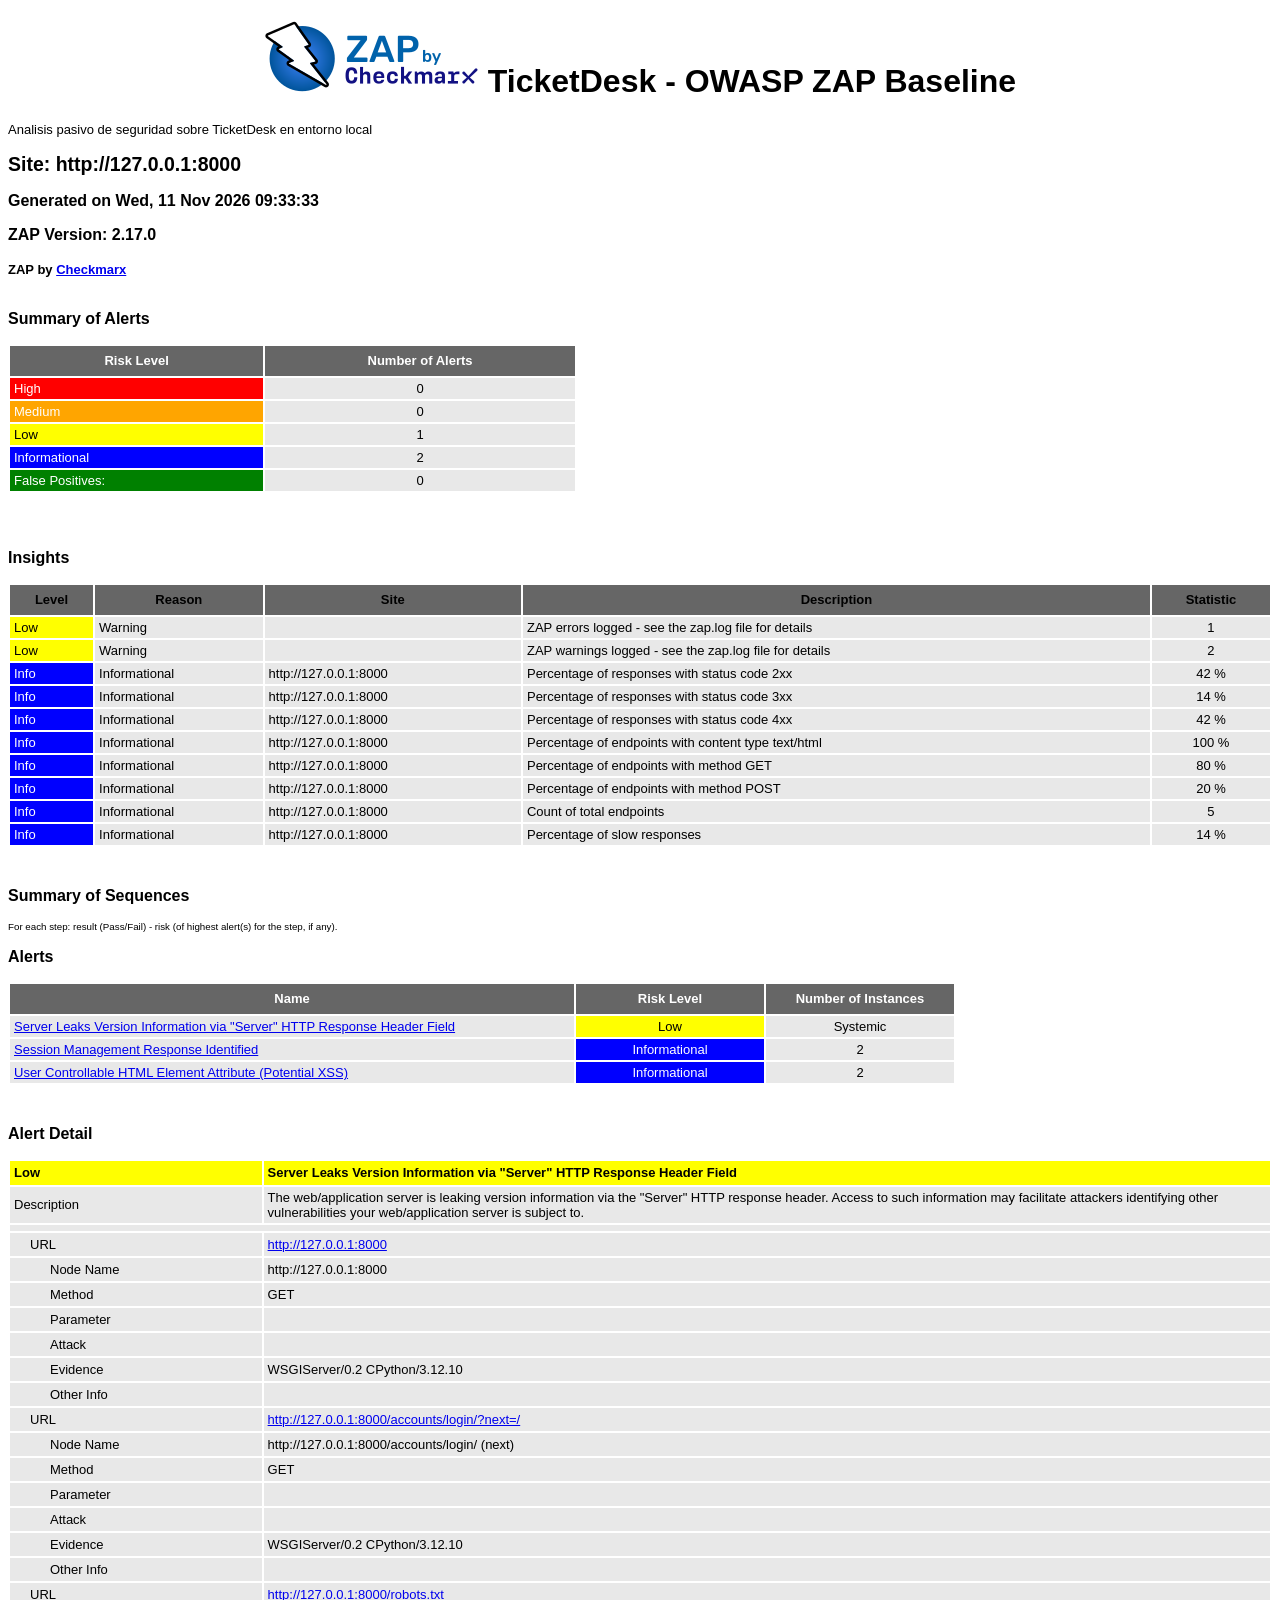
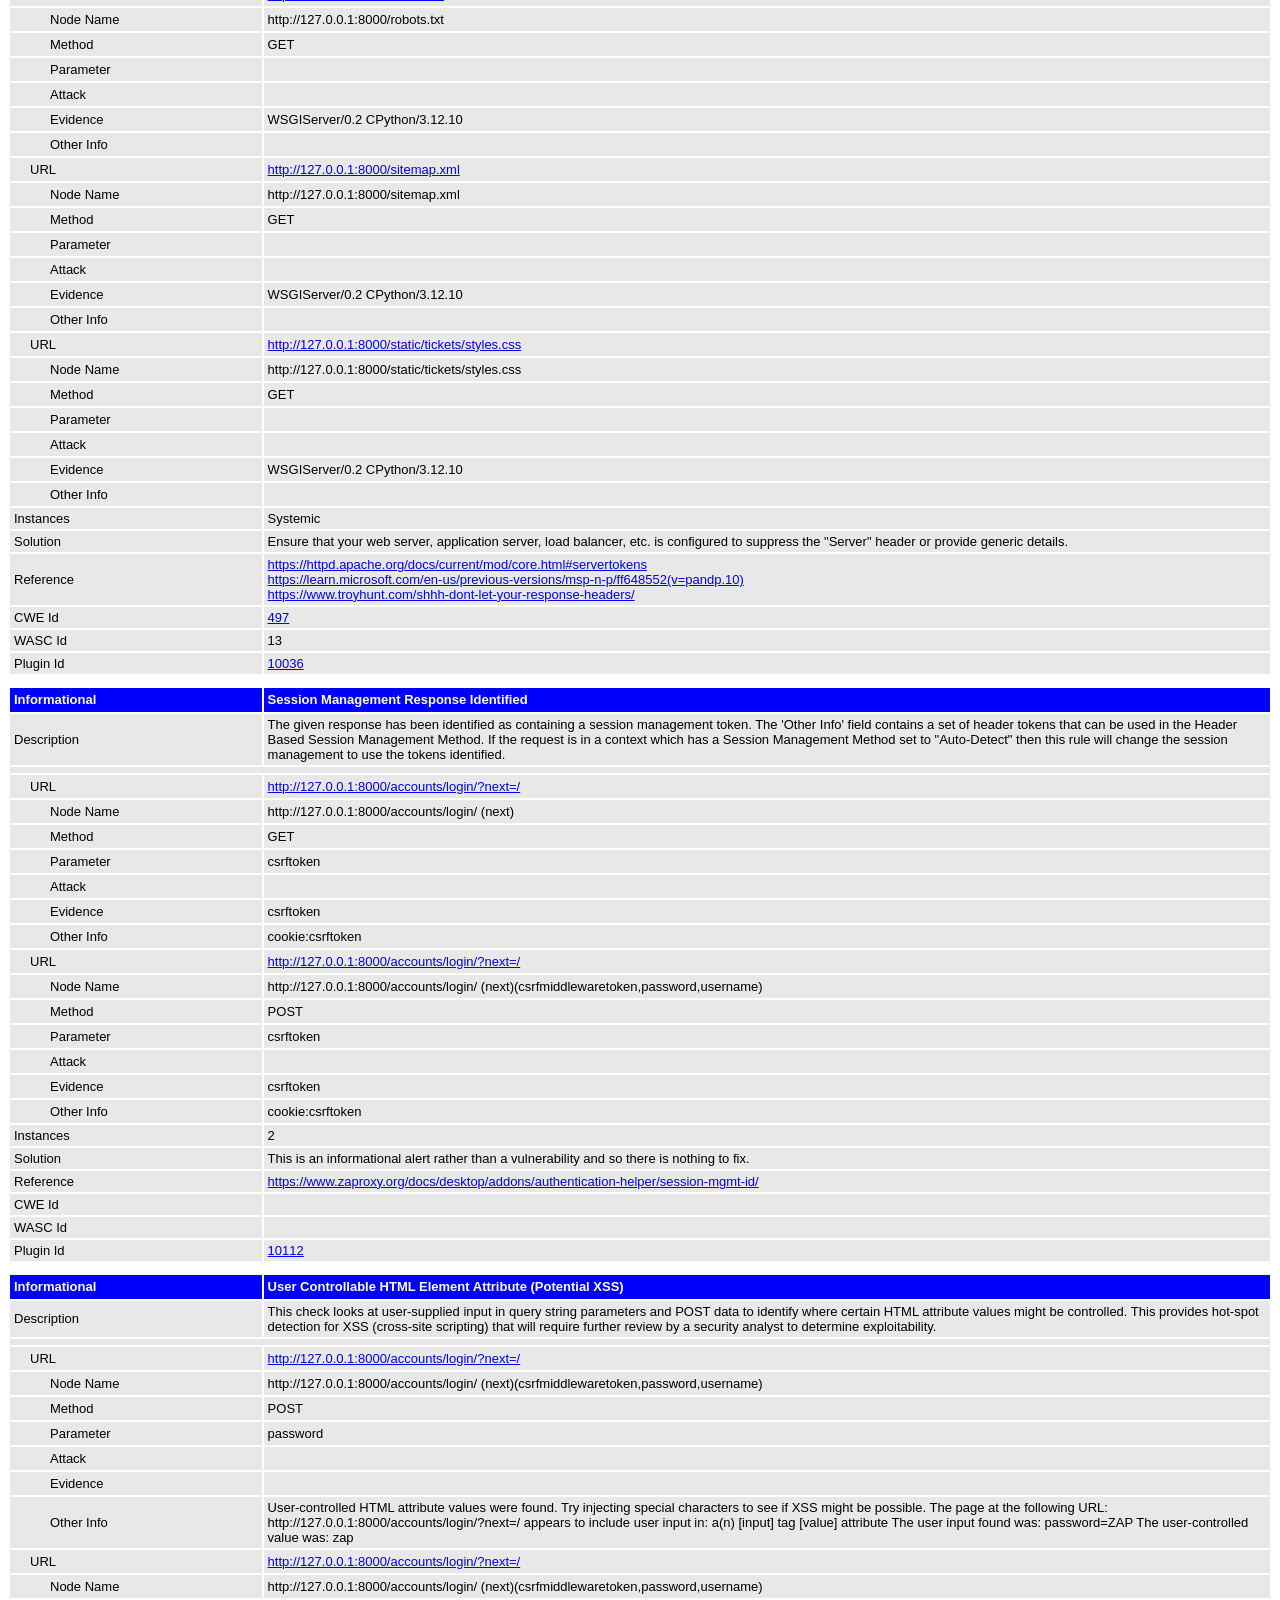
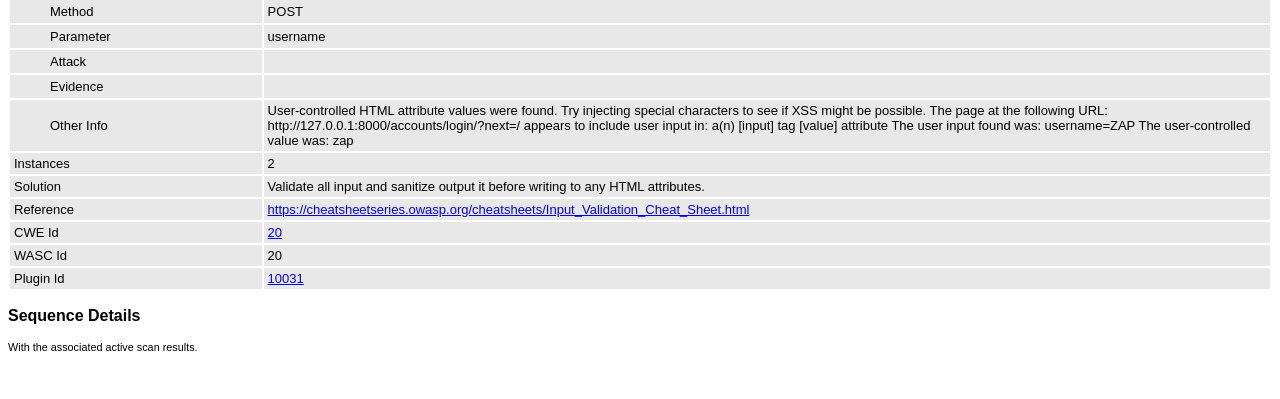
<file: evidence/hardened/zap-baseline.html>
<!DOCTYPE html>
<html>
<head>
<META http-equiv="Content-Type" content="text/html; charset=UTF-8" />
<title>TicketDesk - OWASP ZAP Baseline</title>
<style type="text/css">
body {
	font-family: "Helvetica Neue", Helvetica, Arial, sans-serif;
	color: #000;
	font-size: 13px;
}

h1 {
	text-align: center;
	font-weight: bold;
	font-size: 32px
}

h3 {
	font-size: 16px;
}

table {
	border: none;
	font-size: 13px;
}

td, th {
	padding: 3px 4px;
	word-break: break-word;
}

th {
	font-weight: bold;
	background-color: #666666;
}

td {
	background-color: #e8e8e8;
}

.spacer {
	margin: 10px;
}

.spacer-lg {
	margin: 40px;
}

.indent1 {
	padding: 4px 20px;
}

.indent2 {
	padding: 4px 40px;
}

.risk-3 {
	background-color: red;
	color: #FFF;
}

.risk-2 {
	background-color: orange;
	color: #FFF;
}

.risk-1 {
	background-color: yellow;
	color: #000;
}

.risk-0 {
	background-color: blue;
	color: #FFF;
}

.risk--1 {
	background-color: green;
	color: #FFF;
}

.summary {
	width: 45%;
}

.summary th {
	color: #FFF;
}

.summary100 {
	width: 100%;
}

.summary80 {
	width: 80%;
}

.tdconstrainer {
	width: 9.1%;
	padding: 0
}

.alerts {
	width: 75%;
}

.alerts th {
	color: #FFF;
}

.results {
	width: 100%;
}

.results th {
	text-align: left;
}

.left-header {
	display: inline-block;
}

.pass {
	background: green;
	color: white
}

.pass::before {
	content: '\2714';
	color: white
}

.fail {
	background: red;
	color: white
}

.fail::before {
	content: '\2716';
	color: white
}

.alert-3b::before {
	content: '\2691';
	color: red
}

.alert-2b::before {
	content: '\2691 ';
	color: orange
}

.alert-1b::before {
	content: '\2691';
	color: yellow
}

.alert-0b::before {
	content: '\2691';
	color: blue
}

.alert-3a::after {
	content: '\2691';
	color: red
}

.alert-2a::after {
	content: '\2691 ';
	color: orange
}

.alert-1a::after {
	content: '\2691';
	color: yellow
}

.alert-0a::after {
	content: '\2691';
	color: blue
}

.lm2 {
	margin-left: 2em;
}

.smallnote {
	font-size: 0.75em
}

.alwayswhite {
	color: white
}
</style>
</head>
<body>
	<h1>
		<!-- The ZAP by Checkmark Logo -->
		<img
			src="[data-uri]"
			alt="" />
		TicketDesk - OWASP ZAP Baseline
	</h1>
	<p />

		Analisis pasivo de seguridad sobre TicketDesk en entorno local



	<h2>

		Site: http://127.0.0.1:8000

	</h2>

	<h3>
		Generated on Wed, 11 Nov 2026 09:33:33
	</h3>

	<h3>
		ZAP Version: 2.17.0
	</h3>

	<h4>
		ZAP by <a href="https://checkmarx.com/">Checkmarx</a>
	</h4>


		<h3 class="left-header">Summary of Alerts</h3>
		<table class="summary">
			<tr>
				<th width="45%"
					height="24">Risk Level</th>
				<th width="55%"
					align="center">Number of Alerts</th>
			</tr>
			<tr>
				<td class="risk-3">
					<div>High</div>
				</td>
				<td align="center">
					<div>0</div>
				</td>
			</tr>
			<tr>
				<td class="risk-2">
					<div>Medium</div>
				</td>
				<td align="center">
					<div>0</div>
				</td>
			</tr>
			<tr>
				<td class="risk-1">
					<div>Low</div>
				</td>
				<td align="center">
					<div>1</div>
				</td>
			</tr>
			<tr>
				<td class="risk-0">
					<div>Informational</div>
				</td>
				<td align="center">
					<div>2</div>
				</td>
			</tr>
			<tr>
				<td class="risk--1">
					<div>				False Positives:</div>
				</td>
				<td align="center">
					<div>0</div>
				</td>
			</tr>
		</table>
		<div class="spacer-lg"></div>



		<h3 class="left-header">Insights</h3>
		<table class="summary100">
			<tr>
				<th height="24">Level</th>
				<th>Reason</th>
				<th>Site</th>
				<th>Description</th>
				<th>Statistic</th>
			</tr>

				<tr>
				<td class="risk-1">
					<div>Low</div>
				</td>
				<td>
					<div>Warning</div>
				</td>
				<td>
					<div></div>
				</td>
				<td>
					<div>ZAP errors logged - see the zap.log file for details</div>
				</td>
				<td align="center">
					<div>1   </div>
				</td>
				</tr>

				<tr>
				<td class="risk-1">
					<div>Low</div>
				</td>
				<td>
					<div>Warning</div>
				</td>
				<td>
					<div></div>
				</td>
				<td>
					<div>ZAP warnings logged - see the zap.log file for details</div>
				</td>
				<td align="center">
					<div>2   </div>
				</td>
				</tr>

				<tr>
				<td class="risk-0">
					<div>Info</div>
				</td>
				<td>
					<div>Informational</div>
				</td>
				<td>
					<div>http://127.0.0.1:8000</div>
				</td>
				<td>
					<div>Percentage of responses with status code 2xx</div>
				</td>
				<td align="center">
					<div>42 %</div>
				</td>
				</tr>

				<tr>
				<td class="risk-0">
					<div>Info</div>
				</td>
				<td>
					<div>Informational</div>
				</td>
				<td>
					<div>http://127.0.0.1:8000</div>
				</td>
				<td>
					<div>Percentage of responses with status code 3xx</div>
				</td>
				<td align="center">
					<div>14 %</div>
				</td>
				</tr>

				<tr>
				<td class="risk-0">
					<div>Info</div>
				</td>
				<td>
					<div>Informational</div>
				</td>
				<td>
					<div>http://127.0.0.1:8000</div>
				</td>
				<td>
					<div>Percentage of responses with status code 4xx</div>
				</td>
				<td align="center">
					<div>42 %</div>
				</td>
				</tr>

				<tr>
				<td class="risk-0">
					<div>Info</div>
				</td>
				<td>
					<div>Informational</div>
				</td>
				<td>
					<div>http://127.0.0.1:8000</div>
				</td>
				<td>
					<div>Percentage of endpoints with content type text/html</div>
				</td>
				<td align="center">
					<div>100 %</div>
				</td>
				</tr>

				<tr>
				<td class="risk-0">
					<div>Info</div>
				</td>
				<td>
					<div>Informational</div>
				</td>
				<td>
					<div>http://127.0.0.1:8000</div>
				</td>
				<td>
					<div>Percentage of endpoints with method GET</div>
				</td>
				<td align="center">
					<div>80 %</div>
				</td>
				</tr>

				<tr>
				<td class="risk-0">
					<div>Info</div>
				</td>
				<td>
					<div>Informational</div>
				</td>
				<td>
					<div>http://127.0.0.1:8000</div>
				</td>
				<td>
					<div>Percentage of endpoints with method POST</div>
				</td>
				<td align="center">
					<div>20 %</div>
				</td>
				</tr>

				<tr>
				<td class="risk-0">
					<div>Info</div>
				</td>
				<td>
					<div>Informational</div>
				</td>
				<td>
					<div>http://127.0.0.1:8000</div>
				</td>
				<td>
					<div>Count of total endpoints</div>
				</td>
				<td align="center">
					<div>5   </div>
				</td>
				</tr>

				<tr>
				<td class="risk-0">
					<div>Info</div>
				</td>
				<td>
					<div>Informational</div>
				</td>
				<td>
					<div>http://127.0.0.1:8000</div>
				</td>
				<td>
					<div>Percentage of slow responses</div>
				</td>
				<td align="center">
					<div>14 %</div>
				</td>
				</tr>

		</table>
		<div class="spacer-lg"></div>




			<h3>Summary of Sequences</h3>
			<p class="smallnote">For each step: result (Pass/Fail) - risk (of highest alert(s) for the step, if any).</p>


				</table>


	</th:block>


		<h3>Alerts</h3>
		<table class="alerts">
			<tr>
				<th width="60%" height="24">Name</th>
				<th width="20%"
					align="center">Risk Level</th>
				<th width="20%"
					align="center">Number of Instances</th>
			</tr>
			<tr>
				<td><a href="#10036">Server Leaks Version Information via &quot;Server&quot; HTTP Response Header Field</a></td>
				<td align="center" class="risk-1">Low</td>

				<td align="center">Systemic</td>


			</tr>
			<tr>
				<td><a href="#10112">Session Management Response Identified</a></td>
				<td align="center" class="risk-0">Informational</td>


				<td align="center">2</td>

			</tr>
			<tr>
				<td><a href="#10031">User Controllable HTML Element Attribute (Potential XSS)</a></td>
				<td align="center" class="risk-0">Informational</td>


				<td align="center">2</td>

			</tr>
		</table>
		<div class="spacer-lg"></div>



		<h3>Alert Detail</h3>

			<table class="results">
				<tr height="24">
					<th width="20%" class="risk-1"><a
						id="10036"></a>
						<div>Low</div></th>
					<th class="risk-1">Server Leaks Version Information via &quot;Server&quot; HTTP Response Header Field</th>
				</tr>
				<tr>
					<td width="20%">Description</td>
					<td width="80%">
							<div>The web/application server is leaking version information via the &quot;Server&quot; HTTP response header. Access to such information may facilitate attackers identifying other vulnerabilities your web/application server is subject to.</div>

						</td>
				</tr>
				<TR vAlign="top">
					<TD colspan="2"></TD>
				</TR>

					<tr>
						<td width="20%"
							class="indent1">URL</td>
						<td width="80%"><a href="http://127.0.0.1:8000">http://127.0.0.1:8000</a></td>
					</tr>
					<tr>
						<td width="20%"
							class="indent2">Node Name</td>
						<td width="80%">http://127.0.0.1:8000</td>
					</tr>
					<tr>
						<td width="20%"
							class="indent2">Method</td>
						<td width="80%">GET</td>
					</tr>
					<tr>
						<td width="20%"
							class="indent2">Parameter</td>
						<td width="80%"></td>
					</tr>
					<tr>
						<td width="20%"
							class="indent2">Attack</td>
						<td width="80%"></td>
					</tr>
					<tr>
						<td width="20%"
							class="indent2">Evidence</td>
						<td width="80%">WSGIServer/0.2 CPython/3.12.10</td>
					</tr>
					<tr>
						<td width="20%"
							class="indent2">Other Info</td>
						<td width="80%"></td>
					</tr>

					<tr>
						<td width="20%"
							class="indent1">URL</td>
						<td width="80%"><a href="http://127.0.0.1:8000/accounts/login/?next=/">http://127.0.0.1:8000/accounts/login/?next=/</a></td>
					</tr>
					<tr>
						<td width="20%"
							class="indent2">Node Name</td>
						<td width="80%">http://127.0.0.1:8000/accounts/login/ (next)</td>
					</tr>
					<tr>
						<td width="20%"
							class="indent2">Method</td>
						<td width="80%">GET</td>
					</tr>
					<tr>
						<td width="20%"
							class="indent2">Parameter</td>
						<td width="80%"></td>
					</tr>
					<tr>
						<td width="20%"
							class="indent2">Attack</td>
						<td width="80%"></td>
					</tr>
					<tr>
						<td width="20%"
							class="indent2">Evidence</td>
						<td width="80%">WSGIServer/0.2 CPython/3.12.10</td>
					</tr>
					<tr>
						<td width="20%"
							class="indent2">Other Info</td>
						<td width="80%"></td>
					</tr>

					<tr>
						<td width="20%"
							class="indent1">URL</td>
						<td width="80%"><a href="http://127.0.0.1:8000/robots.txt">http://127.0.0.1:8000/robots.txt</a></td>
					</tr>
					<tr>
						<td width="20%"
							class="indent2">Node Name</td>
						<td width="80%">http://127.0.0.1:8000/robots.txt</td>
					</tr>
					<tr>
						<td width="20%"
							class="indent2">Method</td>
						<td width="80%">GET</td>
					</tr>
					<tr>
						<td width="20%"
							class="indent2">Parameter</td>
						<td width="80%"></td>
					</tr>
					<tr>
						<td width="20%"
							class="indent2">Attack</td>
						<td width="80%"></td>
					</tr>
					<tr>
						<td width="20%"
							class="indent2">Evidence</td>
						<td width="80%">WSGIServer/0.2 CPython/3.12.10</td>
					</tr>
					<tr>
						<td width="20%"
							class="indent2">Other Info</td>
						<td width="80%"></td>
					</tr>

					<tr>
						<td width="20%"
							class="indent1">URL</td>
						<td width="80%"><a href="http://127.0.0.1:8000/sitemap.xml">http://127.0.0.1:8000/sitemap.xml</a></td>
					</tr>
					<tr>
						<td width="20%"
							class="indent2">Node Name</td>
						<td width="80%">http://127.0.0.1:8000/sitemap.xml</td>
					</tr>
					<tr>
						<td width="20%"
							class="indent2">Method</td>
						<td width="80%">GET</td>
					</tr>
					<tr>
						<td width="20%"
							class="indent2">Parameter</td>
						<td width="80%"></td>
					</tr>
					<tr>
						<td width="20%"
							class="indent2">Attack</td>
						<td width="80%"></td>
					</tr>
					<tr>
						<td width="20%"
							class="indent2">Evidence</td>
						<td width="80%">WSGIServer/0.2 CPython/3.12.10</td>
					</tr>
					<tr>
						<td width="20%"
							class="indent2">Other Info</td>
						<td width="80%"></td>
					</tr>

					<tr>
						<td width="20%"
							class="indent1">URL</td>
						<td width="80%"><a href="http://127.0.0.1:8000/static/tickets/styles.css">http://127.0.0.1:8000/static/tickets/styles.css</a></td>
					</tr>
					<tr>
						<td width="20%"
							class="indent2">Node Name</td>
						<td width="80%">http://127.0.0.1:8000/static/tickets/styles.css</td>
					</tr>
					<tr>
						<td width="20%"
							class="indent2">Method</td>
						<td width="80%">GET</td>
					</tr>
					<tr>
						<td width="20%"
							class="indent2">Parameter</td>
						<td width="80%"></td>
					</tr>
					<tr>
						<td width="20%"
							class="indent2">Attack</td>
						<td width="80%"></td>
					</tr>
					<tr>
						<td width="20%"
							class="indent2">Evidence</td>
						<td width="80%">WSGIServer/0.2 CPython/3.12.10</td>
					</tr>
					<tr>
						<td width="20%"
							class="indent2">Other Info</td>
						<td width="80%"></td>
					</tr>

				<tr>
					<td width="20%">Instances</td>

					<td width="80%">Systemic</td>


				</tr>
				<tr>
					<td width="20%">Solution</td>
					<td width="80%">
							<div>Ensure that your web server, application server, load balancer, etc. is configured to suppress the &quot;Server&quot; header or provide generic details.</div>

						</td>
				</tr>
				<tr>
					<td width="20%">Reference</td>
					<td width="80%">
							<a href="https://httpd.apache.org/docs/current/mod/core.html#servertokens">https://httpd.apache.org/docs/current/mod/core.html#servertokens</a>
							<br />

							<a href="https://learn.microsoft.com/en-us/previous-versions/msp-n-p/ff648552(v=pandp.10)">https://learn.microsoft.com/en-us/previous-versions/msp-n-p/ff648552(v=pandp.10)</a>
							<br />

							<a href="https://www.troyhunt.com/shhh-dont-let-your-response-headers/">https://www.troyhunt.com/shhh-dont-let-your-response-headers/</a>

						</td>
				</tr>
				<tr>
					<td width="20%">CWE Id</td>
					<td width="80%"><a
						href="https://cwe.mitre.org/data/definitions/497.html">497</a></td>
				</tr>
				<tr>
					<td width="20%">WASC Id</td>
					<td width="80%">13</td>
				</tr>
				<tr>
					<td width="20%">Plugin Id</td>
					<td width="80%"><a
						href="https://www.zaproxy.org/docs/alerts/10036/">10036</a></td>
				</tr>
			</table>
			<div class="spacer"></div>

			<table class="results">
				<tr height="24">
					<th width="20%" class="risk-0"><a
						id="10112"></a>
						<div>Informational</div></th>
					<th class="risk-0">Session Management Response Identified</th>
				</tr>
				<tr>
					<td width="20%">Description</td>
					<td width="80%">
							<div>The given response has been identified as containing a session management token. The &#39;Other Info&#39; field contains a set of header tokens that can be used in the Header Based Session Management Method. If the request is in a context which has a Session Management Method set to &quot;Auto-Detect&quot; then this rule will change the session management to use the tokens identified.</div>

						</td>
				</tr>
				<TR vAlign="top">
					<TD colspan="2"></TD>
				</TR>

					<tr>
						<td width="20%"
							class="indent1">URL</td>
						<td width="80%"><a href="http://127.0.0.1:8000/accounts/login/?next=/">http://127.0.0.1:8000/accounts/login/?next=/</a></td>
					</tr>
					<tr>
						<td width="20%"
							class="indent2">Node Name</td>
						<td width="80%">http://127.0.0.1:8000/accounts/login/ (next)</td>
					</tr>
					<tr>
						<td width="20%"
							class="indent2">Method</td>
						<td width="80%">GET</td>
					</tr>
					<tr>
						<td width="20%"
							class="indent2">Parameter</td>
						<td width="80%">csrftoken</td>
					</tr>
					<tr>
						<td width="20%"
							class="indent2">Attack</td>
						<td width="80%"></td>
					</tr>
					<tr>
						<td width="20%"
							class="indent2">Evidence</td>
						<td width="80%">csrftoken</td>
					</tr>
					<tr>
						<td width="20%"
							class="indent2">Other Info</td>
						<td width="80%">cookie:csrftoken</td>
					</tr>

					<tr>
						<td width="20%"
							class="indent1">URL</td>
						<td width="80%"><a href="http://127.0.0.1:8000/accounts/login/?next=/">http://127.0.0.1:8000/accounts/login/?next=/</a></td>
					</tr>
					<tr>
						<td width="20%"
							class="indent2">Node Name</td>
						<td width="80%">http://127.0.0.1:8000/accounts/login/ (next)(csrfmiddlewaretoken,password,username)</td>
					</tr>
					<tr>
						<td width="20%"
							class="indent2">Method</td>
						<td width="80%">POST</td>
					</tr>
					<tr>
						<td width="20%"
							class="indent2">Parameter</td>
						<td width="80%">csrftoken</td>
					</tr>
					<tr>
						<td width="20%"
							class="indent2">Attack</td>
						<td width="80%"></td>
					</tr>
					<tr>
						<td width="20%"
							class="indent2">Evidence</td>
						<td width="80%">csrftoken</td>
					</tr>
					<tr>
						<td width="20%"
							class="indent2">Other Info</td>
						<td width="80%">cookie:csrftoken</td>
					</tr>

				<tr>
					<td width="20%">Instances</td>


					<td width="80%">2</td>

				</tr>
				<tr>
					<td width="20%">Solution</td>
					<td width="80%">
							<div>This is an informational alert rather than a vulnerability and so there is nothing to fix.</div>

						</td>
				</tr>
				<tr>
					<td width="20%">Reference</td>
					<td width="80%">
							<a href="https://www.zaproxy.org/docs/desktop/addons/authentication-helper/session-mgmt-id/">https://www.zaproxy.org/docs/desktop/addons/authentication-helper/session-mgmt-id/</a>

						</td>
				</tr>
				<tr>
					<td width="20%">CWE Id</td>
					<td width="80%"></td>
				</tr>
				<tr>
					<td width="20%">WASC Id</td>
					<td width="80%"></td>
				</tr>
				<tr>
					<td width="20%">Plugin Id</td>
					<td width="80%"><a
						href="https://www.zaproxy.org/docs/alerts/10112/">10112</a></td>
				</tr>
			</table>
			<div class="spacer"></div>

			<table class="results">
				<tr height="24">
					<th width="20%" class="risk-0"><a
						id="10031"></a>
						<div>Informational</div></th>
					<th class="risk-0">User Controllable HTML Element Attribute (Potential XSS)</th>
				</tr>
				<tr>
					<td width="20%">Description</td>
					<td width="80%">
							<div>This check looks at user-supplied input in query string parameters and POST data to identify where certain HTML attribute values might be controlled. This provides hot-spot detection for XSS (cross-site scripting) that will require further review by a security analyst to determine exploitability.</div>

						</td>
				</tr>
				<TR vAlign="top">
					<TD colspan="2"></TD>
				</TR>

					<tr>
						<td width="20%"
							class="indent1">URL</td>
						<td width="80%"><a href="http://127.0.0.1:8000/accounts/login/?next=/">http://127.0.0.1:8000/accounts/login/?next=/</a></td>
					</tr>
					<tr>
						<td width="20%"
							class="indent2">Node Name</td>
						<td width="80%">http://127.0.0.1:8000/accounts/login/ (next)(csrfmiddlewaretoken,password,username)</td>
					</tr>
					<tr>
						<td width="20%"
							class="indent2">Method</td>
						<td width="80%">POST</td>
					</tr>
					<tr>
						<td width="20%"
							class="indent2">Parameter</td>
						<td width="80%">password</td>
					</tr>
					<tr>
						<td width="20%"
							class="indent2">Attack</td>
						<td width="80%"></td>
					</tr>
					<tr>
						<td width="20%"
							class="indent2">Evidence</td>
						<td width="80%"></td>
					</tr>
					<tr>
						<td width="20%"
							class="indent2">Other Info</td>
						<td width="80%">User-controlled HTML attribute values were found. Try injecting special characters to see if XSS might be possible. The page at the following URL:

http://127.0.0.1:8000/accounts/login/?next=/

appears to include user input in:
a(n) [input] tag [value] attribute

The user input found was:
password=ZAP

The user-controlled value was:
zap</td>
					</tr>

					<tr>
						<td width="20%"
							class="indent1">URL</td>
						<td width="80%"><a href="http://127.0.0.1:8000/accounts/login/?next=/">http://127.0.0.1:8000/accounts/login/?next=/</a></td>
					</tr>
					<tr>
						<td width="20%"
							class="indent2">Node Name</td>
						<td width="80%">http://127.0.0.1:8000/accounts/login/ (next)(csrfmiddlewaretoken,password,username)</td>
					</tr>
					<tr>
						<td width="20%"
							class="indent2">Method</td>
						<td width="80%">POST</td>
					</tr>
					<tr>
						<td width="20%"
							class="indent2">Parameter</td>
						<td width="80%">username</td>
					</tr>
					<tr>
						<td width="20%"
							class="indent2">Attack</td>
						<td width="80%"></td>
					</tr>
					<tr>
						<td width="20%"
							class="indent2">Evidence</td>
						<td width="80%"></td>
					</tr>
					<tr>
						<td width="20%"
							class="indent2">Other Info</td>
						<td width="80%">User-controlled HTML attribute values were found. Try injecting special characters to see if XSS might be possible. The page at the following URL:

http://127.0.0.1:8000/accounts/login/?next=/

appears to include user input in:
a(n) [input] tag [value] attribute

The user input found was:
username=ZAP

The user-controlled value was:
zap</td>
					</tr>

				<tr>
					<td width="20%">Instances</td>


					<td width="80%">2</td>

				</tr>
				<tr>
					<td width="20%">Solution</td>
					<td width="80%">
							<div>Validate all input and sanitize output it before writing to any HTML attributes.</div>

						</td>
				</tr>
				<tr>
					<td width="20%">Reference</td>
					<td width="80%">
							<a href="https://cheatsheetseries.owasp.org/cheatsheets/Input_Validation_Cheat_Sheet.html">https://cheatsheetseries.owasp.org/cheatsheets/Input_Validation_Cheat_Sheet.html</a>

						</td>
				</tr>
				<tr>
					<td width="20%">CWE Id</td>
					<td width="80%"><a
						href="https://cwe.mitre.org/data/definitions/20.html">20</a></td>
				</tr>
				<tr>
					<td width="20%">WASC Id</td>
					<td width="80%">20</td>
				</tr>
				<tr>
					<td width="20%">Plugin Id</td>
					<td width="80%"><a
						href="https://www.zaproxy.org/docs/alerts/10031/">10031</a></td>
				</tr>
			</table>
			<div class="spacer"></div>





			<h3>Sequence Details</h3>
			<sup>With the associated active scan results.</sup>



			<div class="spacer-lg"></div>




</body>
</html>
</file>
